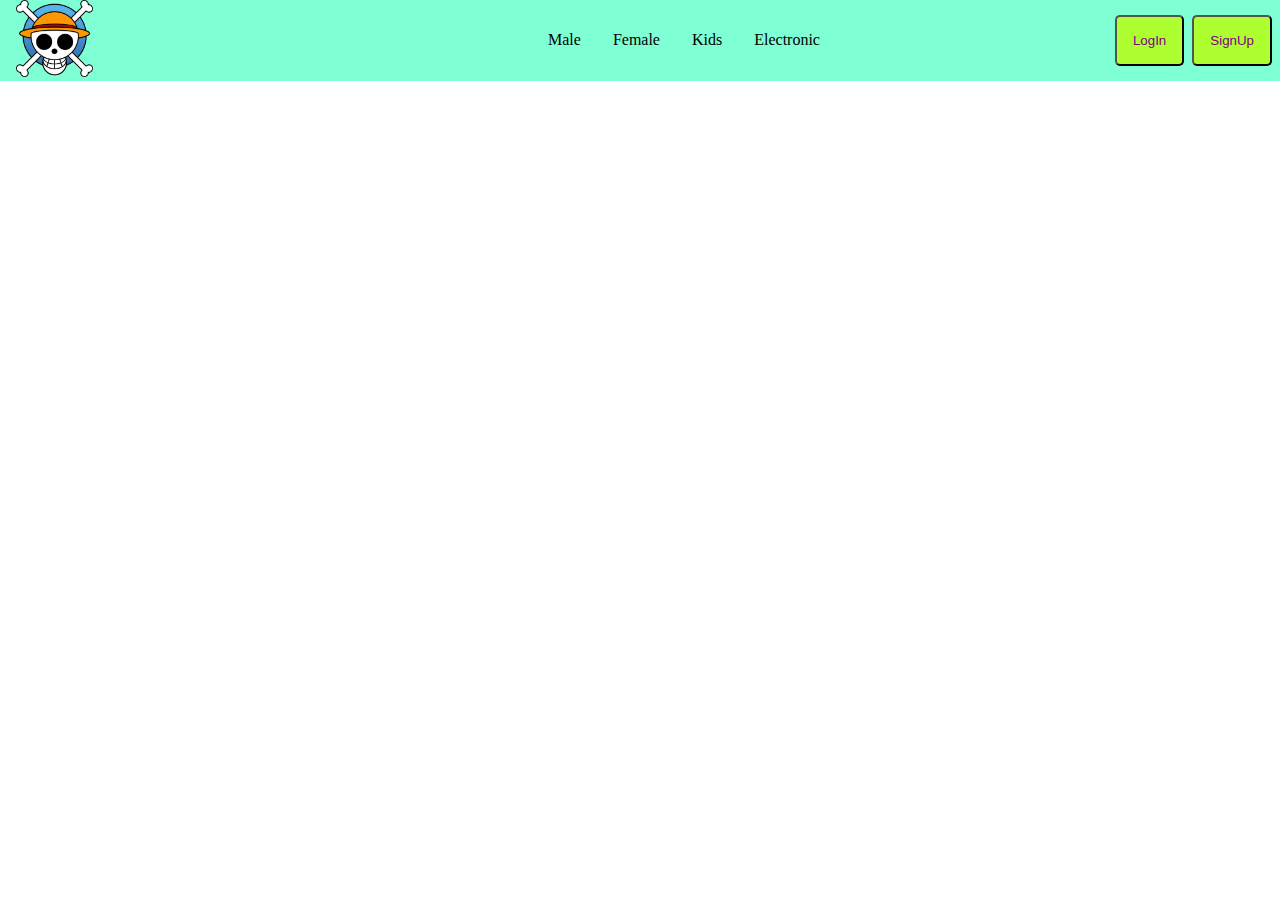
<file: index.html>
<!DOCTYPE html>
<html lang="en">
<head>
    <meta charset="UTF-8">
    <meta name="viewport" content="width=device-width, initial-scale=1.0">
    <title>E-commerce</title>
    <link rel="shortcut icon" href="./Luffys-flag-icon.png" type="image/x-icon">
    <link rel="stylesheet" href="./ecommerce.css">
    <link rel="stylesheet" href="https://site-assets.fontawesome.com/releases/v6.5.1/css/sharp-thin.css">
    <link rel="stylesheet" href="https://site-assets.fontawesome.com/releases/v6.5.1/css/all.css">
    <link rel="stylesheet" href="https://site-assets.fontawesome.com/releases/v6.5.1/css/sharp-solid.css">
    <link href="https://fonts.googleapis.com/css2?family=Roboto:ital,wght@0,100;0,300;0,400;0,500;0,700;0,900;1,100;1,300;1,400;1,500;1,700;1,900&display=swap" rel="stylesheet">
</head>
<body>
    <nav>
        <div id="left">
            <img src="./Luffys-flag-icon.png" alt="loading">
        </div>
        <div id="main">
            <ul>
                <li><a href="#maleSection">Male</a></li>
                <li><a href="#femaleSection">Female</a></li>
                <li><a href="#kidsSection">Kids</a></li>
                <li><a href="#electronicsCont">Electronic</a></li>
            </ul>
        </div>
        <div id="right">
            <a href="./login.html" id="b1"><button>LogIn</button></a>
            <a href="./singup.html" id="b2"><button>SignUp</button></a>
            
        </div>
    </nav>
 <section id="PopUp">
    <div id="static">
        <h3 id="X">X</h3>
        <h3>Cart-Item</h3>
        <hr/>
    </div>
    <div id="dynamic">
        
    </div>
    <div id="footer">
       <h2>Grand Total: Rs.<span id="GT">0</span></h2>
       <button>Make Payment</button>
    </div>

 </section>

    <main>
    <section id="maleSection">
        <div class="design" id="maleCont">
            
        </div>
    </section>

    <section id="femaleSection">
            <div class="design" id="FeCont">
            
            </div>

    </section>
    <section id="kidsSection">
        <div class="design" id="kidsCont">
        
        </div>

    </section>
    <section id="electronicsSection">
        <div class="design" id="electronicsCont">
        
        </div>

    </section>
    
    </main>
    <script src="./ecommerce.js"></script>
</body>
</html>
</file>
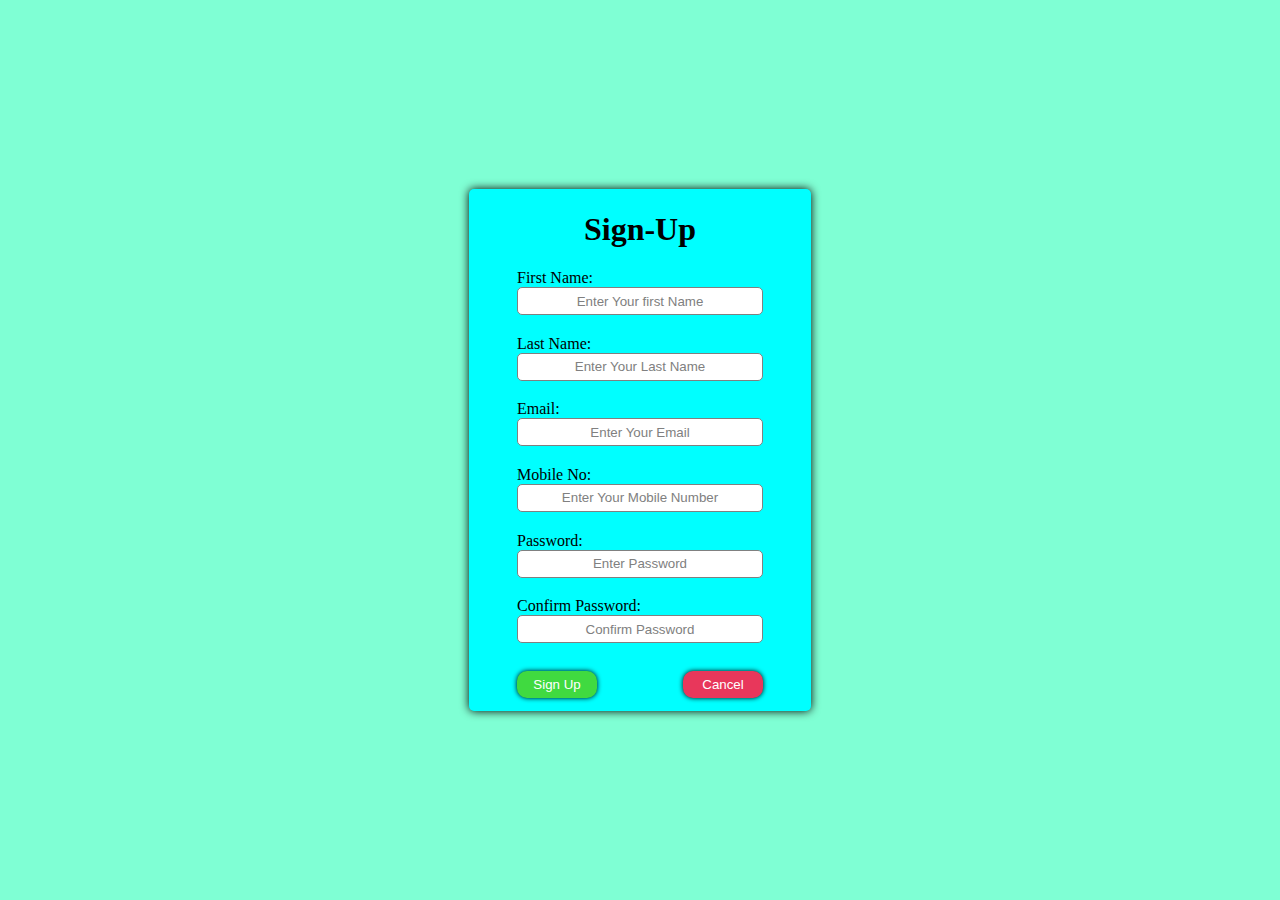
<file: singup.html>
<!DOCTYPE html>
<html lang="en">
<head>
    <meta charset="UTF-8">
    <meta name="viewport" content="width=device-width, initial-scale=1.0">
    <title>Sign-Up</title>
    <link rel="stylesheet" href="./signup.css">
</head>
<body>
   
    <form action="./login.html" id="form">
        
        <div id="container">
            <h1>Sign-Up</h1>
            <label for=""> First Name: </label> <br>
            <input type="text" placeholder="Enter Your first Name"> <br>
            <span></span> <br>

            <label for="">Last Name: </label> <br>
            <input type="text" placeholder="Enter Your Last Name"> <br>
            <span></span> <br>

            <label for="">Email: </label> <br>
            <input type="email" placeholder="Enter Your Email">  <br> 
            <span></span> <br>

            <label for="">Mobile No: </label> <br>
            <input type="text" placeholder="Enter Your Mobile Number">  <br>
            <span></span> <br>

            <label for="">Password: </label> <br>
            <input type="password" placeholder="Enter Password">  <br>
            <span></span> <br>

            <label for="">Confirm Password: </label> <br>
            <input type="text" placeholder="Confirm Password"> <br>
            <span></span> <br>

            <div id="btn">
                <button id="b1">Sign Up</button>
                <button id="b2">Cancel</button>
            </div>
            <span></span>
        </div>
    </form>

    <script src="./signup.js"></script>
</body>
</html>
</file>
<file: ecommerce.css>
body{
    margin: 0;
    padding: 0;
    font-family: "Aguafina Script",cursive;
}
nav{
    background-color: aquamarine;
    display: grid;
    grid-template-columns: 20% 40% 20%;
    justify-content: space-between;
    align-items: center;
    position: sticky;
    top: 0;
}

/* nav>div{
    background-color: black;
} */
nav>div>img{
    width: 30%;
    margin-left: 1rem;
}

nav > div > ul > li > a{
    color: black;
    text-decoration: none;
    display: block;
    padding: 1rem;
}

nav > div > ul > li > a:hover{
    background-color: brown;
    color: white;
}

nav > div > ul{
    display: flex;
    list-style-type: none;
    justify-content: space-between;
    width: 50%;
    margin: auto;
}

nav>#right{
    display: flex;
    justify-content: end;
}

nav>#right>a>button{
    padding: 1rem;
    border-radius: 5px;
    background-color: greenyellow;
    color: purple;
    margin-right: 0.5rem;
    
}

nav > #right > a > button:active{
    background-color: white;
}
/**/
.design > div{
    background-color: black;
   
    border-radius: 5px;
}

.design> div> img{
    width: 100%;
    height: 300px;
}

.design > div > h2,h3,h4{
    color: white;
    padding-left: 1rem;
}

.design>div> button{
    width: 100%;
    background-color: blueviolet;
    color: white;
    border: none;
    height: 3rem;
    border-radius: 5px;
}

.design{
    display: grid;
    grid-template-columns: repeat(4,20%);
    justify-content: space-between;
    gap: 1rem;
    background-color: grey;
}

#PopUp{
    width: 20%;
    background-color:aqua;
    position: fixed;
    right: -100%;
    top:0%;
    height: 100vh;
    padding: 1rem;
    transition: 0.2s;
    overflow-y: scroll;
}
#static>h3{
    color: black;
    text-align: right;
    font-size: 2rem;
    margin: 0
    
}

.cart-design{
    display: grid;
    grid-template-columns: 20% 30% 15% 15%;
    justify-content: space-between;
    align-items: center;

}
.cart-design>div>img{
    width: 100%;
}
.cart-design>div>input{
    width: 50%;
}
.cart-design>div>h4,h3{
    color: cornflowerblue;
}
#footer>button{
    width: 100%;
    height: 2rem;
    background-color: blueviolet;
    border: none;
    color:whitesmoke;
    border-radius: 5px;
    cursor: pointer;
}
</file>
<file: signup.css>
body{
    margin: 0;
    padding: 0;
    background-color: aquamarine;
}
#form{
    display: flex;
    justify-content: center;
    align-items: center;
    height: 100vh;  
}
#container{
    padding: 0rem 3rem 0.8rem 3rem;

    background-color: aqua;
    border: none;
    border-radius: 5px;
    box-shadow: 0px 0px 10px 0px black;
}
input{
    width: 15rem;
    height: 1.5rem;
    margin-bottom:0.1rem ;  
    border: 1px solid gray;
    border-radius: 5px;
}
#btn{
    display: flex;
    justify-content: space-between;
    margin-top: 0.5rem;
}
h1{
    text-align: center;
}
button{
    width: 5rem;
    height: 1.7rem;
    border: none;
    border-radius: 10px;
    cursor: pointer;
    box-shadow: 0px 0px 5px 0px black;
}
#b1{
    background-color:rgb(64, 218, 64);
    color: white;
}
#b2{
    background-color:rgb(232, 55, 91);
    color: white;
}
#b1:active{
    background-color: chartreuse;
    color: black;
}
#b2:active{
    background-color: red;
    color: black;
}
input::placeholder{
    text-align: center;
    color: gray;
}
span{
    color: red;
}
</file>
